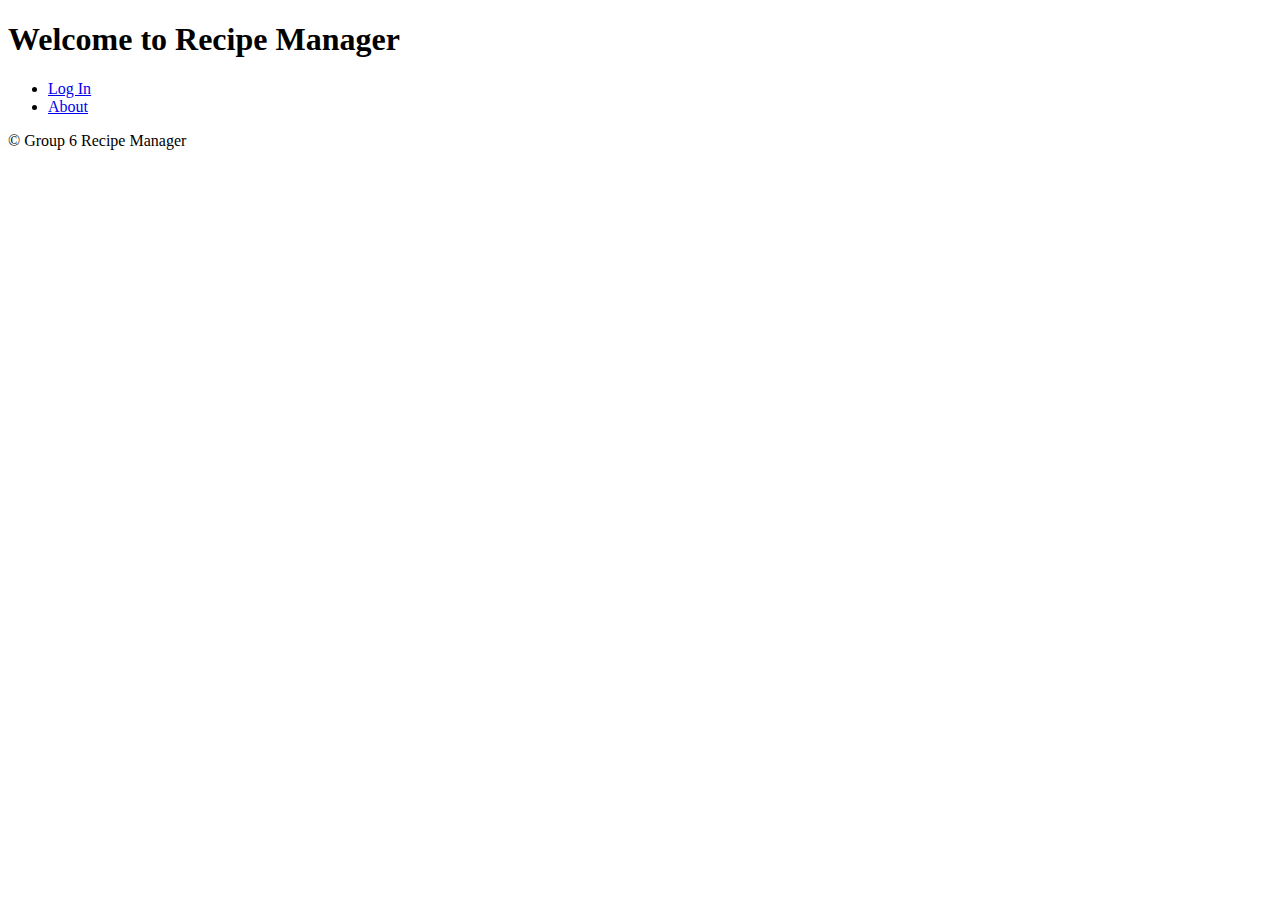
<file: index.html>
<!DOCTYPE html>
<html lang="en">
<head>
	<meta charset="UTF-8">
	<meta name="viewport" content="width=device-width, initial-scale=1.0">
	<title>Recipe Manager</title>
</head>
<body>
	<header>
    	<h1>Welcome to Recipe Manager</h1>
	</header>
	<nav>
    	<ul>
        	<li><a href="login.html">Log In</a></li>
        	<li><a href="about.html">About</a></li>
    	</ul>
	</nav>
	<footer>
    	<p>&copy; Group 6 Recipe Manager</p>
	</footer>
</body>
</html>
</file>
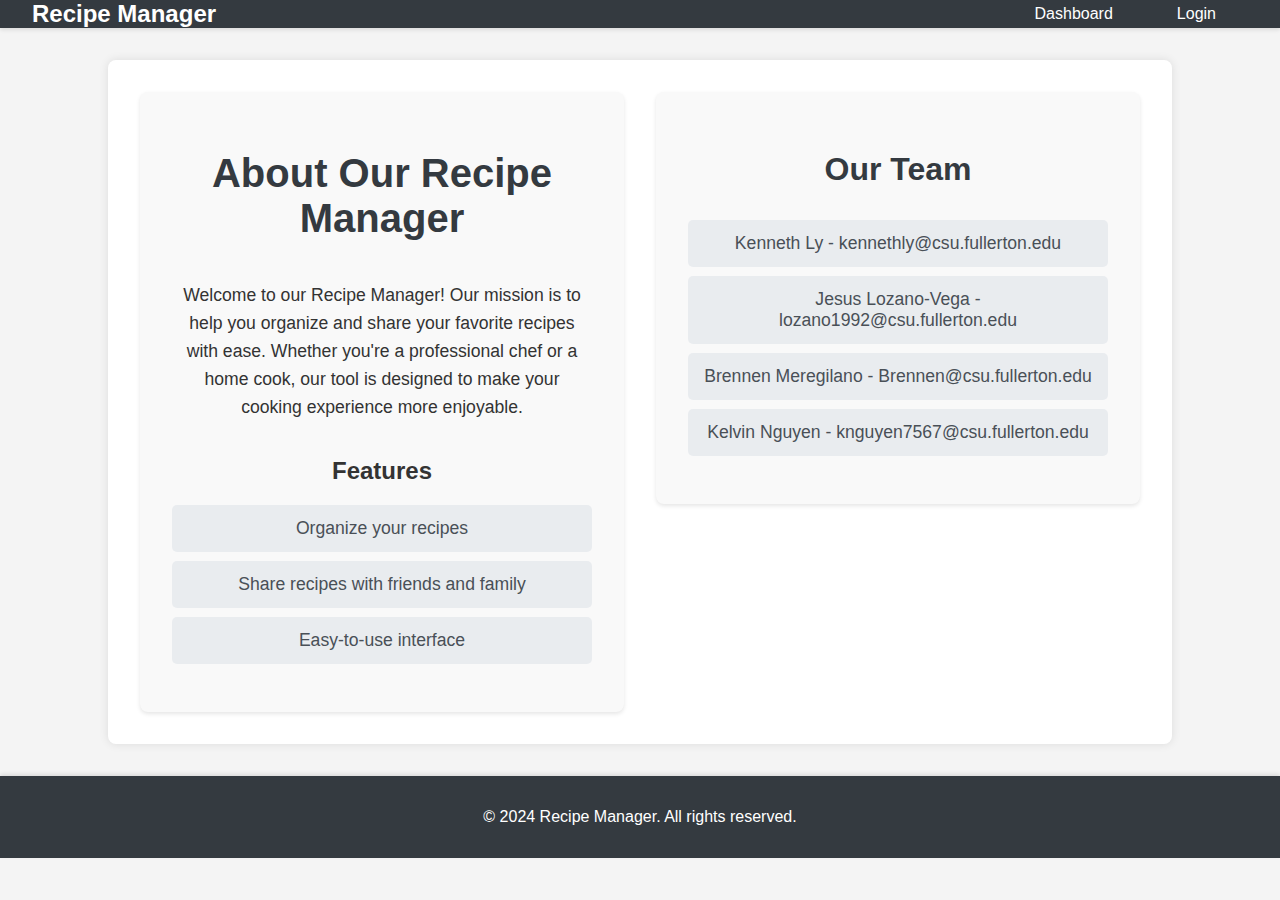
<file: about.html>
<!DOCTYPE html>
<html lang="en">
<head>
    <meta charset="UTF-8">
    <meta name="viewport" content="width=device-width, initial-scale=1.0">
    <title>About Us</title>
    <link rel="stylesheet" href="about_style.css">
</head>
<body>
    <header>
        <nav>
            <div class="logo">Recipe Manager</div>
            <ul class="nav-links">
                <li><a href="dashboard.html">Dashboard</a></li>
                <li><a href="login.html">Login</a></li>
            </ul>
        </nav>
    </header>
    <main>
        <section class="about-section">
            <div class="about-content">
                <div class="about-text">
                    <h1>About Our Recipe Manager</h1>
                    <p>Welcome to our Recipe Manager! Our mission is to help you organize and share your favorite recipes with ease. Whether you're a professional chef or a home cook, our tool is designed to make your cooking experience more enjoyable.</p>
                    <h2>Features</h2>
                    <ul>
                        <li>Organize your recipes</li>
                        <li>Share recipes with friends and family</li>
                        <li>Easy-to-use interface</li>
                    </ul>
                </div>
                <div class="about-contacts">
                    <h2>Our Team</h2>
                    <ul>
                        <li>Kenneth Ly - kennethly@csu.fullerton.edu</li>
                        <li>Jesus Lozano-Vega - lozano1992@csu.fullerton.edu</li>
                        <li>Brennen Meregilano - Brennen@csu.fullerton.edu</li>
                        <li>Kelvin Nguyen - knguyen7567@csu.fullerton.edu</li>
                    </ul>
                </div>
            </div>
        </section>
    </main>
    <footer>
        <p>&copy; 2024 Recipe Manager. All rights reserved.</p>
    </footer>
</body>
</html>
</file>
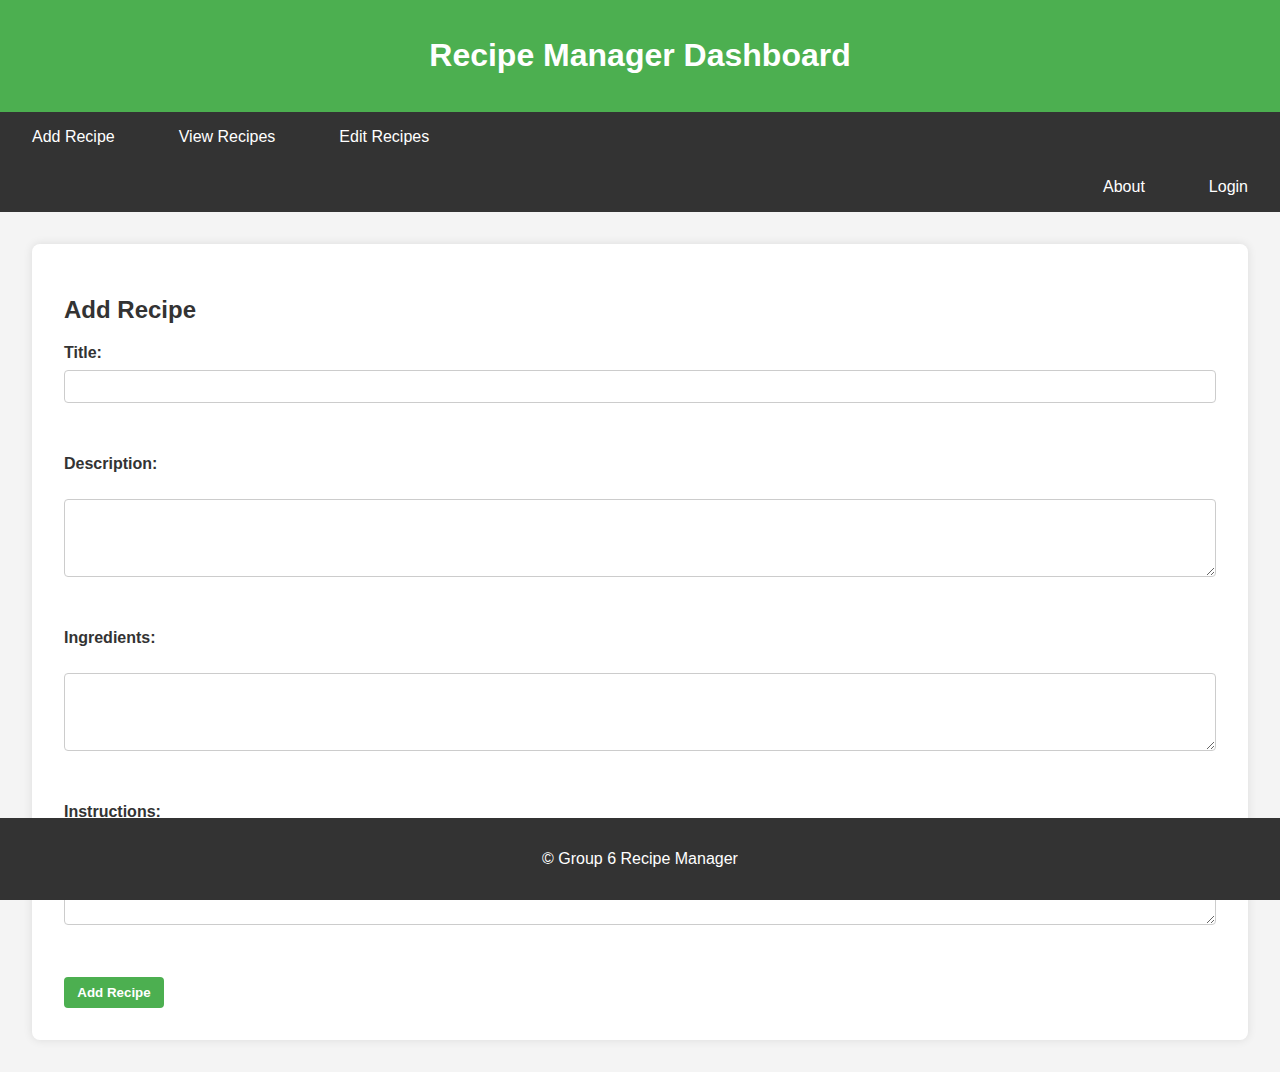
<file: dashboard.html>
<!DOCTYPE html>
<html lang="en">
<head>
    <meta charset="UTF-8">
    <meta name="viewport" content="width=device-width, initial-scale=1.0">
    <title>Dashboard - Recipe Manager</title>
    <link rel="stylesheet" href="dashboard_style.css">
</head>
<body>
    <header>
        <h1>Recipe Manager Dashboard</h1>
    </header>
    <nav>
        <ul>
            <li><a href="#addRecipe">Add Recipe</a></li>
            <li><a href="view_recipe.html">View Recipes</a></li>
            <li><a href="edit_recipe.html">Edit Recipes</a></li>
        </ul>

		<ul class="right">
            <li><a href="about.html">About</a></li>
            <li><a href="login.html">Login</a></li>
		</ul>
		
    </nav>
    <section id="addRecipe">
        <h2>Add Recipe</h2>
        <form action="add_recipe.php" method="post">
            <label for="title">Title:</label>
            <input type="text" id="title" name="title" required><br><br>
            <label for="description">Description:</label><br>
            <textarea id="description" name="description" rows="4" cols="50"></textarea><br><br>
            <label for="ingredients">Ingredients:</label><br>
            <textarea id="ingredients" name="ingredients" rows="4" cols="50"></textarea><br><br>
            <label for="instructions">Instructions:</label><br>
            <textarea id="instructions" name="instructions" rows="4" cols="50"></textarea><br><br>
            <input type="submit" value="Add Recipe">
        </form>
    </section>
    <footer>
        <p>&copy; Group 6 Recipe Manager</p>
    </footer>
</body>
</html>
</file>
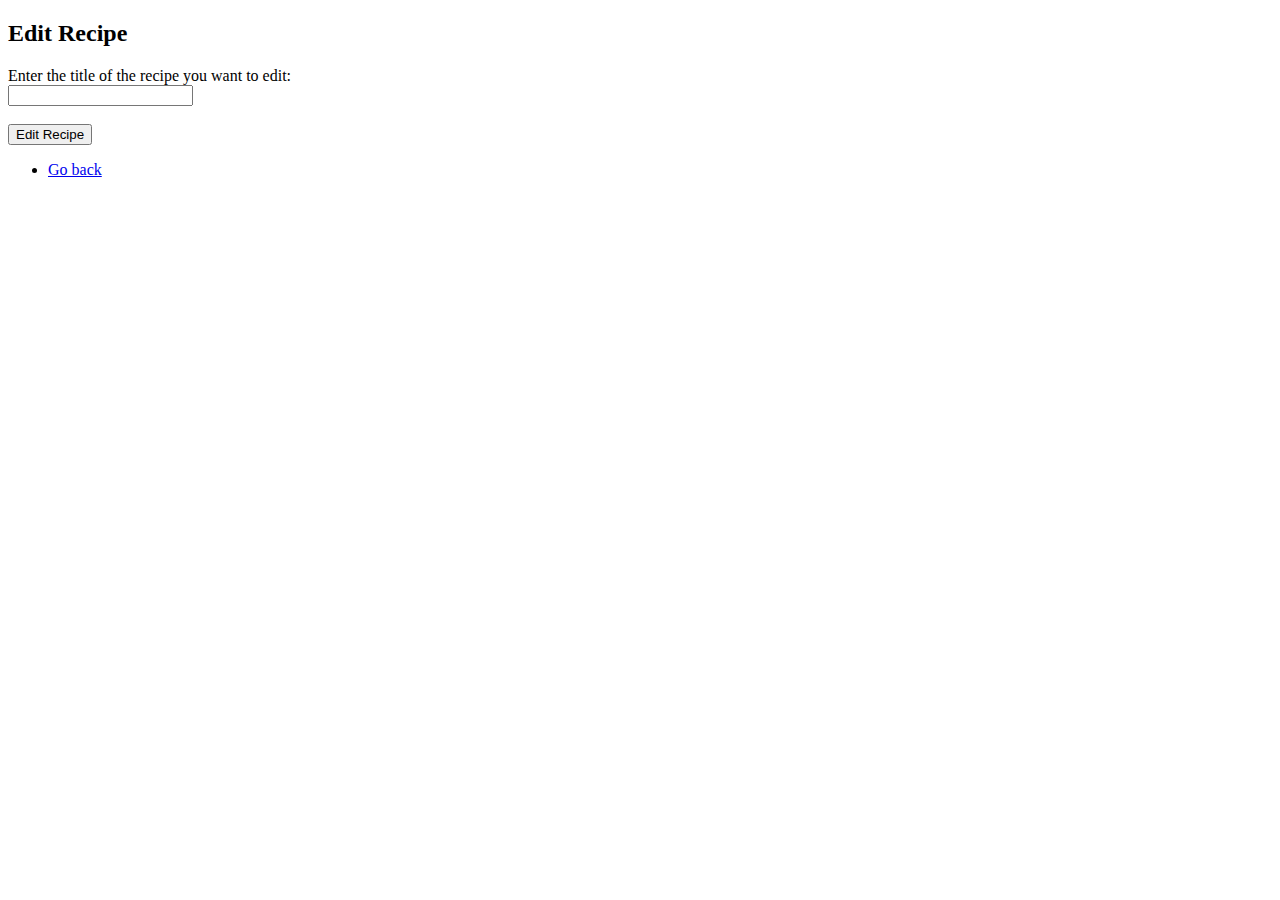
<file: edit_recipe.html>
<!DOCTYPE html>
<html lang="en">
<head>
	<meta charset="UTF-8">
	<meta name="viewport" content="width=device-width, initial-scale=1.0">
	<title>Edit Recipe - Recipe Manager</title>
</head>
<body>
	<h2>Edit Recipe</h2>
	<form action="edit_recipe.php" method="get">
    	<label for="recipeTitle">Enter the title of the recipe you want to edit:</label><br>
    	<input type="text" id="recipeTitle" name="title" required><br><br>
    	<input type="submit" value="Edit Recipe">
	</form>


    
<nav>
    <ul>
        <li><a href="dashboard.html">Go back</a></li>
    </ul>
</nav>

	</body>
</html>
</file>
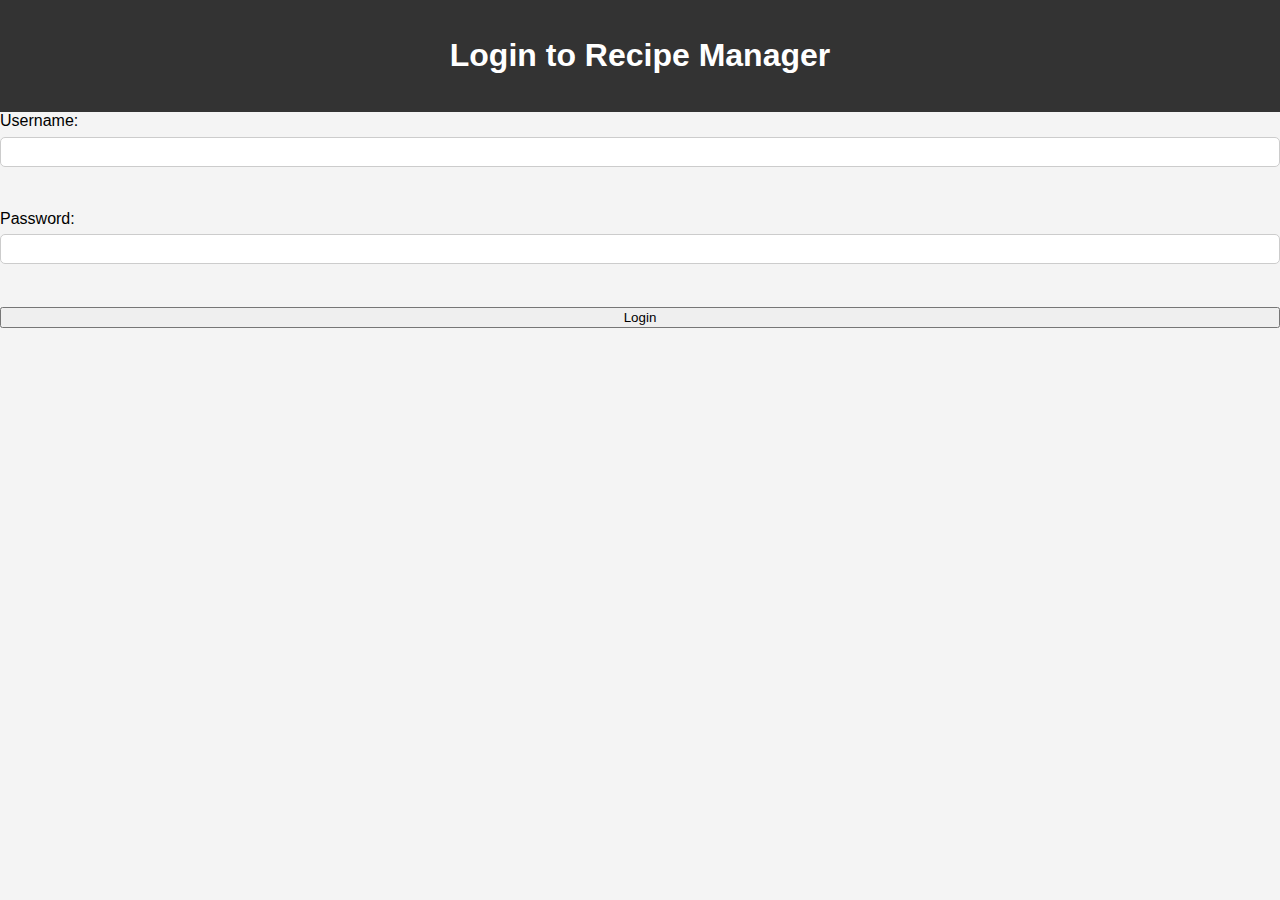
<file: login.html>
<!DOCTYPE html>
<html lang="en">
<head>
    <meta charset="UTF-8">
    <meta name="viewport" content="width=device-width, initial-scale=1.0">
    <title>Login - Recipe Manager</title>
    <link rel="stylesheet" href="login_style.css">
</head>
<body>
    <header>
   	 <h1>Login to Recipe Manager</h1>
    </header>
    <form action="login_process.php" method="post">
   	 <label for="username">Username:</label>
   	 <input type="text" id="username" name="username" required><br><br>
  	 
   	 <label for="password">Password:</label>
   	 <input type="password" id="password" name="password" required><br><br>
  	 
   	 <input type="submit" value="Login">
    </form>
</body>
</html>
</file>
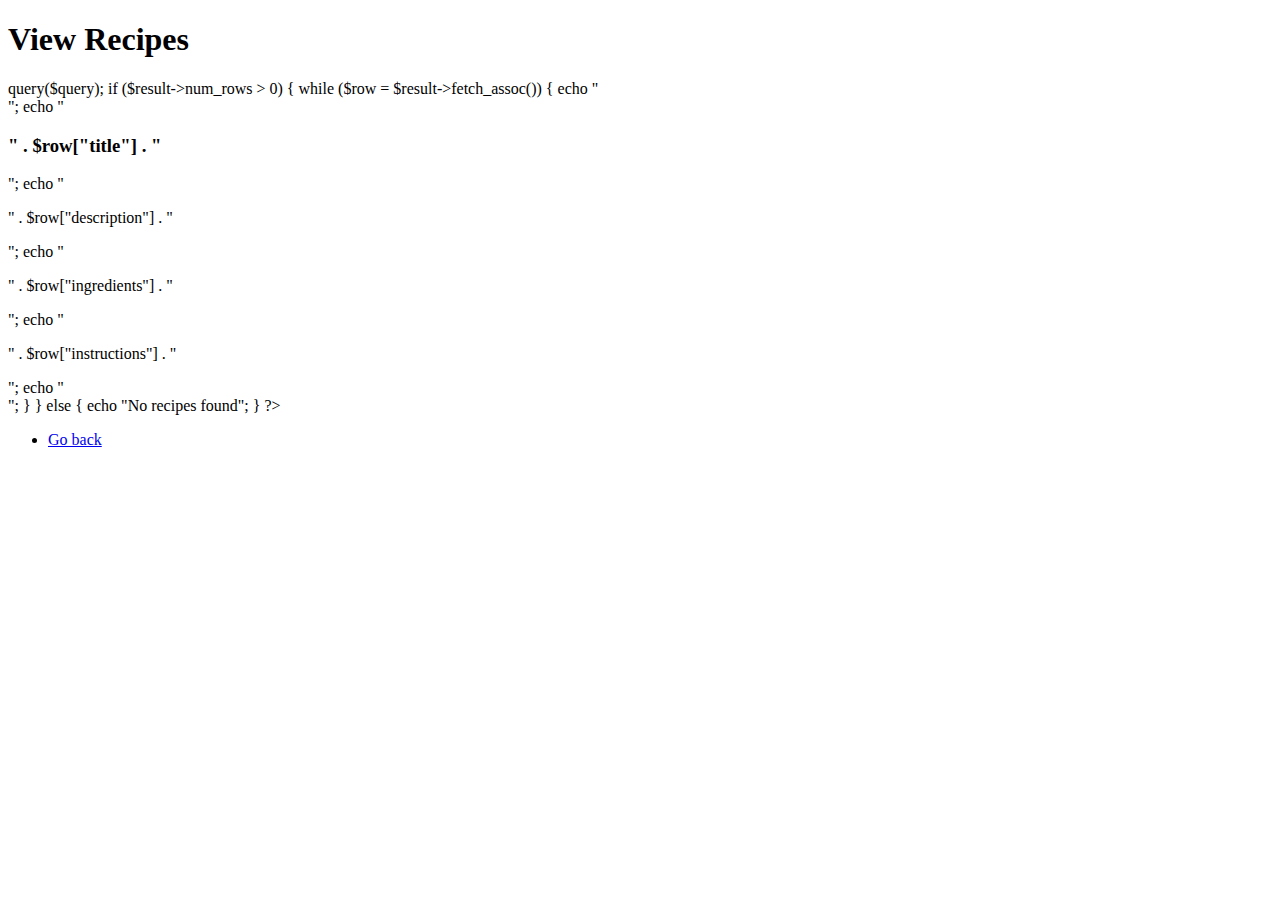
<file: view_recipe.html>
<!DOCTYPE html>
<html lang="en">
<head>
	<meta charset="UTF-8">
	<meta name="viewport" content="width=device-width, initial-scale=1.0">
	<title>Dashboard - Recipe Manager</title>
</head>
<body>
	<header>
    	<h1>View Recipes</h1>
	</header>
    <section>
        <div id="recipeContainer">
        </div>
        <script>
            var xhttp = new XMLHttpRequest();
            xhttp.onreadystatechange = function() {
                if (this.readyState == 4 && this.status == 200) {
                    document.getElementById("recipeContainer").innerHTML = this.responseText;
                }
            };
            xhttp.open("GET", "view_recipe.php", true);
            xhttp.send();
        </script>

    </section>

<nav>
    <ul>
        <li><a href="dashboard.html">Go back</a></li>
    </ul>
</nav>

    </body>
</html>
</file>
<file: about_style.css>
body {
    font-family: 'Segoe UI', Tahoma, Geneva, Verdana, sans-serif;
    margin: 0;
    padding: 0;
    background-color: #f4f4f4;
    color: #333;
}

header {
    background-color: #343a40;
    color: #fff;
    padding: 1em 0;
    display: flex;
    justify-content: space-between;
    align-items: center;
    padding: 0 2em;
    box-shadow: 0 2px 4px rgba(0, 0, 0, 0.1);
}

header .logo {
    font-size: 1.5em;
    font-weight: bold;
}

nav {
    display: flex;
    justify-content: space-between;
    width: 100%;
    align-items: center;
}

nav .nav-links {
    list-style: none;
    padding: 0;
    margin: 0;
    display: flex;
    flex: 1;
    justify-content: flex-end;
}

nav .nav-links li {
    margin: 0 1em;
}

nav .nav-links li a {
    color: #fff;
    text-decoration: none;
    padding: 0.5em 1em;
    border-radius: 4px;
    transition: background 0.3s ease;
}

nav .nav-links li a:hover {
    background-color: #495057;
}

main {
    padding: 2em;
    background-color: #fff;
    margin: 2em auto;
    max-width: 1000px;
    box-shadow: 0 0 10px rgba(0, 0, 0, 0.1);
    border-radius: 8px;
}

.about-section {
    text-align: center;
}

.about-content {
    display: grid;
    grid-template-columns: 1fr 1fr;
    gap: 2em;
    align-items: start;
}

.about-text, .about-contacts {
    background-color: #f9f9f9;
    padding: 2em;
    border-radius: 8px;
    box-shadow: 0 2px 4px rgba(0, 0, 0, 0.1);
}

.about-text h1 {
    margin-bottom: 1em;
    font-size: 2.5em;
    color: #343a40;
}

.about-text p {
    line-height: 1.6;
    margin-bottom: 2em;
    font-size: 1.1em;
}

.about-text ul {
    list-style: none;
    padding: 0;
}

.about-text ul li {
    background: #e9ecef;
    margin: 0.5em 0;
    padding: 0.75em;
    border-radius: 5px;
    font-size: 1.1em;
    color: #495057;
}

.about-contacts h2 {
    margin-bottom: 1em;
    font-size: 2em;
    color: #343a40;
}

.about-contacts ul {
    list-style: none;
    padding: 0;
}

.about-contacts ul li {
    background: #e9ecef;
    margin: 0.5em 0;
    padding: 0.75em;
    border-radius: 5px;
    font-size: 1.1em;
    color: #495057;
}

footer {
    text-align: center;
    padding: 1em 0;
    background-color: #343a40;
    color: #fff;
    position: relative;
    width: 100%;
    bottom: 0;
    box-shadow: 0 -2px 4px rgba(0, 0, 0, 0.1);
}
</file>
<file: dashboard_style.css>
body {
    font-family: Arial, sans-serif;
    background-color: #f4f4f4;
    color: #333;
    margin: 0;
    padding: 0;
}

header {
    background-color: #4CAF50;
    color: white;
    text-align: center;
    padding: 1rem 0;
}

nav {
    background-color: #333;
    overflow: hidden;
}

nav ul {
    list-style: none;
    padding: 0;
    margin: 0;
    display: flex;
}

nav ul.left {
    justify-content: flex-start;
}

nav ul.right {
    justify-content: flex-end;
    margin-left: auto;
}

nav ul li {
    margin: 0;
}

nav ul li a {
    display: block;
    color: white;
    text-align: center;
    padding: 1rem 2rem;
    text-decoration: none;
}

nav ul li a:hover {
    background-color: #ddd;
    color: black;
}

section {
    margin: 2rem;
    background: white;
    padding: 2rem;
    border-radius: 8px;
    box-shadow: 0 0 10px rgba(0, 0, 0, 0.1);
}

form {
    display: flex;
    flex-direction: column;
}

form label {
    margin-bottom: 0.5rem;
    font-weight: bold;
}

form input[type="text"],
form textarea {
    margin-bottom: 1rem;
    padding: 0.5rem;
    border: 1px solid #ccc;
    border-radius: 4px;
}

form input[type="submit"] {
    width: 100px;
    padding: 0.5rem;
    border: none;
    border-radius: 4px;
    background-color: #4CAF50;
    color: white;
    font-weight: bold;
    cursor: pointer;
    align-self: flex-start;
}

form input[type="submit"]:hover {
    background-color: #45a049;
}

footer {
    text-align: center;
    padding: 1rem 0;
    background-color: #333;
    color: white;
    position: fixed;
    width: 100%;
    bottom: 0;
}
</file>
<file: login_style.css>
body {
    font-family: Arial, sans-serif;
    margin: 0;
    padding: 0;
    background-color: #f4f4f4;
}

header {
    background-color: #333;
    color: #fff;
    padding: 1em 0;
    text-align: center;
}

nav ul {
    list-style: none;
    padding: 0;
}

nav ul li {
    display: inline;
    margin: 0 1em;
}

nav ul li a {
    color: #fff;
    text-decoration: none;
}

nav ul li a:hover {
    text-decoration: underline;
}

main {
    padding: 2em;
    background-color: #fff;
    margin: 2em auto;
    max-width: 400px;
    box-shadow: 0 0 10px rgba(0, 0, 0, 0.1);
}

form {
    display: flex;
    flex-direction: column;
}

form input[type="text"],
form input[type="password"] {
    padding: 0.5em;
    margin: 0.5em 0;
    border: 1px solid #ccc;
    border-radius: 5px;
}

form button {
    padding: 0.5em;
    margin-top: 1em;
    background-color: #333;
    color: #fff;
    border: none;
    border-radius: 5px;
    cursor: pointer;
}

form button:hover {
    background-color: #555;
}

footer {
    text-align: center;
    padding: 1em 0;
    background-color: #333;
    color: #fff;
    position: fixed;
    width: 100%;
    bottom: 0;
}
</file>
